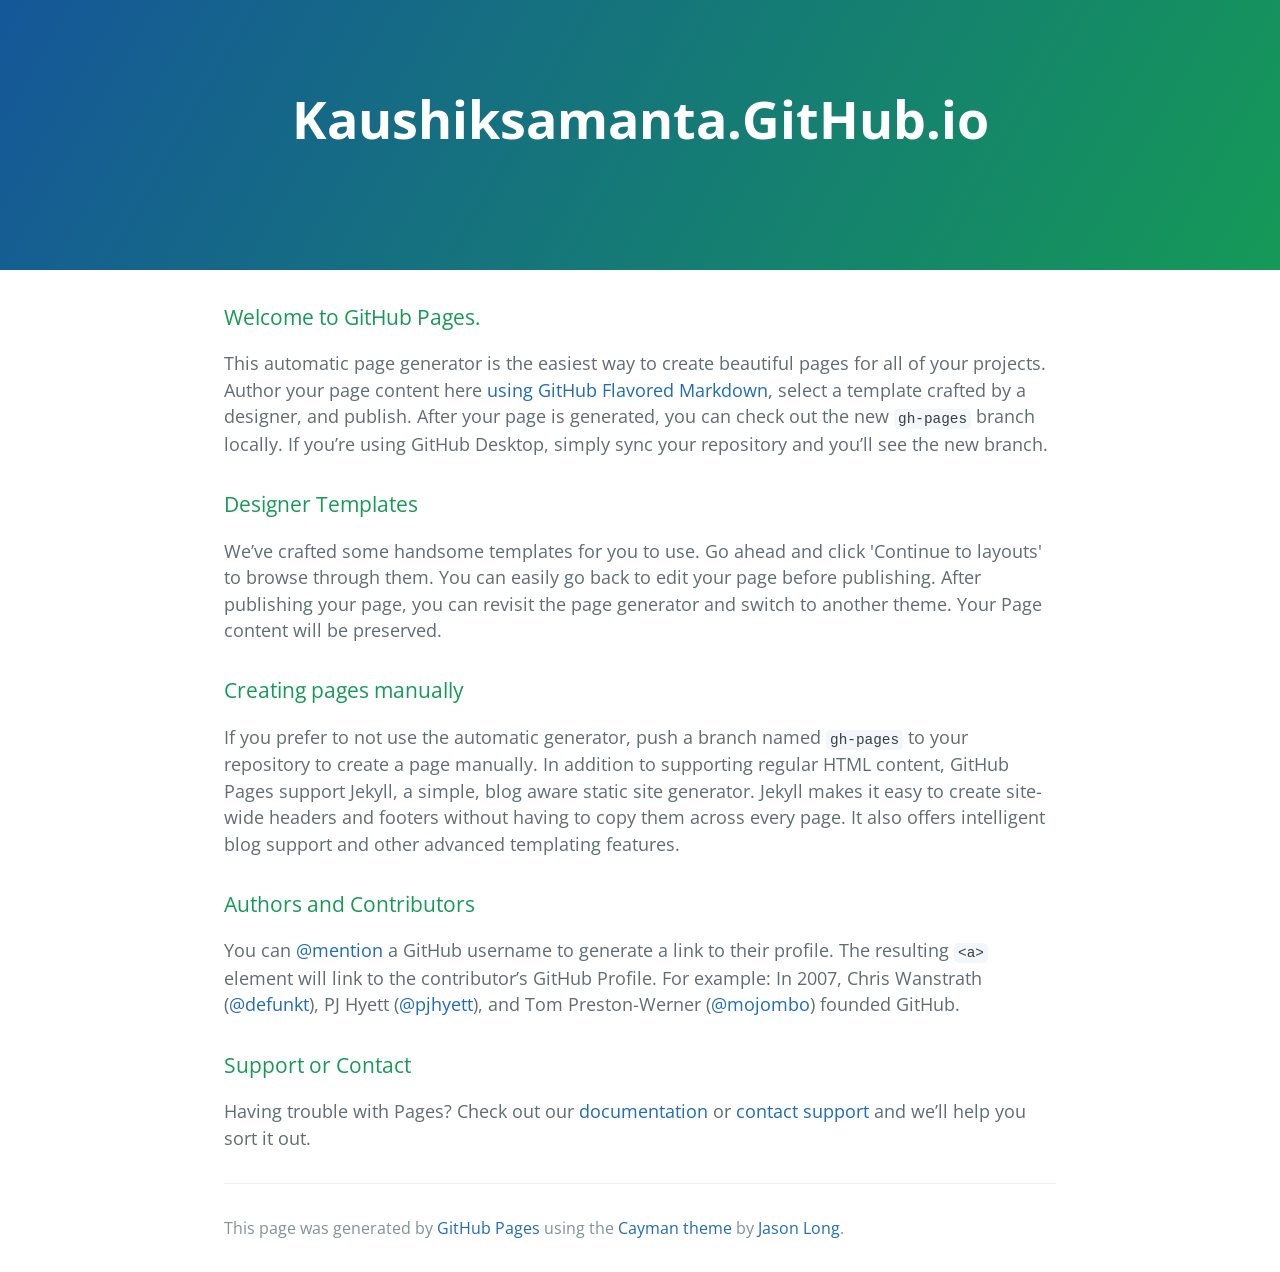
<file: index.html>
<!DOCTYPE html>
<html lang="en-us">
  <head>
    <meta charset="UTF-8">
    <title>Kaushiksamanta.GitHub.io by kaushiksamanta</title>
    <meta name="viewport" content="width=device-width, initial-scale=1">
    <link rel="stylesheet" type="text/css" href="stylesheets/normalize.css" media="screen">
    <link href='https://fonts.googleapis.com/css?family=Open+Sans:400,700' rel='stylesheet' type='text/css'>
    <link rel="stylesheet" type="text/css" href="stylesheets/stylesheet.css" media="screen">
    <link rel="stylesheet" type="text/css" href="stylesheets/github-light.css" media="screen">
  </head>
  <body>
    <section class="page-header">
      <h1 class="project-name">Kaushiksamanta.GitHub.io</h1>
      <h2 class="project-tagline"></h2>
    </section>

    <section class="main-content">
      <h3>
<a id="welcome-to-github-pages" class="anchor" href="#welcome-to-github-pages" aria-hidden="true"><span aria-hidden="true" class="octicon octicon-link"></span></a>Welcome to GitHub Pages.</h3>

<p>This automatic page generator is the easiest way to create beautiful pages for all of your projects. Author your page content here <a href="https://guides.github.com/features/mastering-markdown/">using GitHub Flavored Markdown</a>, select a template crafted by a designer, and publish. After your page is generated, you can check out the new <code>gh-pages</code> branch locally. If you’re using GitHub Desktop, simply sync your repository and you’ll see the new branch.</p>

<h3>
<a id="designer-templates" class="anchor" href="#designer-templates" aria-hidden="true"><span aria-hidden="true" class="octicon octicon-link"></span></a>Designer Templates</h3>

<p>We’ve crafted some handsome templates for you to use. Go ahead and click 'Continue to layouts' to browse through them. You can easily go back to edit your page before publishing. After publishing your page, you can revisit the page generator and switch to another theme. Your Page content will be preserved.</p>

<h3>
<a id="creating-pages-manually" class="anchor" href="#creating-pages-manually" aria-hidden="true"><span aria-hidden="true" class="octicon octicon-link"></span></a>Creating pages manually</h3>

<p>If you prefer to not use the automatic generator, push a branch named <code>gh-pages</code> to your repository to create a page manually. In addition to supporting regular HTML content, GitHub Pages support Jekyll, a simple, blog aware static site generator. Jekyll makes it easy to create site-wide headers and footers without having to copy them across every page. It also offers intelligent blog support and other advanced templating features.</p>

<h3>
<a id="authors-and-contributors" class="anchor" href="#authors-and-contributors" aria-hidden="true"><span aria-hidden="true" class="octicon octicon-link"></span></a>Authors and Contributors</h3>

<p>You can <a href="https://help.github.com/articles/basic-writing-and-formatting-syntax/#mentioning-users-and-teams" class="user-mention">@mention</a> a GitHub username to generate a link to their profile. The resulting <code>&lt;a&gt;</code> element will link to the contributor’s GitHub Profile. For example: In 2007, Chris Wanstrath (<a href="https://github.com/defunkt" class="user-mention">@defunkt</a>), PJ Hyett (<a href="https://github.com/pjhyett" class="user-mention">@pjhyett</a>), and Tom Preston-Werner (<a href="https://github.com/mojombo" class="user-mention">@mojombo</a>) founded GitHub.</p>

<h3>
<a id="support-or-contact" class="anchor" href="#support-or-contact" aria-hidden="true"><span aria-hidden="true" class="octicon octicon-link"></span></a>Support or Contact</h3>

<p>Having trouble with Pages? Check out our <a href="https://help.github.com/pages">documentation</a> or <a href="https://github.com/contact">contact support</a> and we’ll help you sort it out.</p>

      <footer class="site-footer">

        <span class="site-footer-credits">This page was generated by <a href="https://pages.github.com">GitHub Pages</a> using the <a href="https://github.com/jasonlong/cayman-theme">Cayman theme</a> by <a href="https://twitter.com/jasonlong">Jason Long</a>.</span>
      </footer>

    </section>

  
  </body>
</html>
</file>
<file: stylesheets/stylesheet.css>
* {
  box-sizing: border-box; }

body {
  padding: 0;
  margin: 0;
  font-family: "Open Sans", "Helvetica Neue", Helvetica, Arial, sans-serif;
  font-size: 16px;
  line-height: 1.5;
  color: #606c71; }

a {
  color: #1e6bb8;
  text-decoration: none; }
  a:hover {
    text-decoration: underline; }

.btn {
  display: inline-block;
  margin-bottom: 1rem;
  color: rgba(255, 255, 255, 0.7);
  background-color: rgba(255, 255, 255, 0.08);
  border-color: rgba(255, 255, 255, 0.2);
  border-style: solid;
  border-width: 1px;
  border-radius: 0.3rem;
  transition: color 0.2s, background-color 0.2s, border-color 0.2s; }
  .btn + .btn {
    margin-left: 1rem; }

.btn:hover {
  color: rgba(255, 255, 255, 0.8);
  text-decoration: none;
  background-color: rgba(255, 255, 255, 0.2);
  border-color: rgba(255, 255, 255, 0.3); }

@media screen and (min-width: 64em) {
  .btn {
    padding: 0.75rem 1rem; } }

@media screen and (min-width: 42em) and (max-width: 64em) {
  .btn {
    padding: 0.6rem 0.9rem;
    font-size: 0.9rem; } }

@media screen and (max-width: 42em) {
  .btn {
    display: block;
    width: 100%;
    padding: 0.75rem;
    font-size: 0.9rem; }
    .btn + .btn {
      margin-top: 1rem;
      margin-left: 0; } }

.page-header {
  color: #fff;
  text-align: center;
  background-color: #159957;
  background-image: linear-gradient(120deg, #155799, #159957); }

@media screen and (min-width: 64em) {
  .page-header {
    padding: 5rem 6rem; } }

@media screen and (min-width: 42em) and (max-width: 64em) {
  .page-header {
    padding: 3rem 4rem; } }

@media screen and (max-width: 42em) {
  .page-header {
    padding: 2rem 1rem; } }

.project-name {
  margin-top: 0;
  margin-bottom: 0.1rem; }

@media screen and (min-width: 64em) {
  .project-name {
    font-size: 3.25rem; } }

@media screen and (min-width: 42em) and (max-width: 64em) {
  .project-name {
    font-size: 2.25rem; } }

@media screen and (max-width: 42em) {
  .project-name {
    font-size: 1.75rem; } }

.project-tagline {
  margin-bottom: 2rem;
  font-weight: normal;
  opacity: 0.7; }

@media screen and (min-width: 64em) {
  .project-tagline {
    font-size: 1.25rem; } }

@media screen and (min-width: 42em) and (max-width: 64em) {
  .project-tagline {
    font-size: 1.15rem; } }

@media screen and (max-width: 42em) {
  .project-tagline {
    font-size: 1rem; } }

.main-content :first-child {
  margin-top: 0; }
.main-content img {
  max-width: 100%; }
.main-content h1, .main-content h2, .main-content h3, .main-content h4, .main-content h5, .main-content h6 {
  margin-top: 2rem;
  margin-bottom: 1rem;
  font-weight: normal;
  color: #159957; }
.main-content p {
  margin-bottom: 1em; }
.main-content code {
  padding: 2px 4px;
  font-family: Consolas, "Liberation Mono", Menlo, Courier, monospace;
  font-size: 0.9rem;
  color: #383e41;
  background-color: #f3f6fa;
  border-radius: 0.3rem; }
.main-content pre {
  padding: 0.8rem;
  margin-top: 0;
  margin-bottom: 1rem;
  font: 1rem Consolas, "Liberation Mono", Menlo, Courier, monospace;
  color: #567482;
  word-wrap: normal;
  background-color: #f3f6fa;
  border: solid 1px #dce6f0;
  border-radius: 0.3rem; }
  .main-content pre > code {
    padding: 0;
    margin: 0;
    font-size: 0.9rem;
    color: #567482;
    word-break: normal;
    white-space: pre;
    background: transparent;
    border: 0; }
.main-content .highlight {
  margin-bottom: 1rem; }
  .main-content .highlight pre {
    margin-bottom: 0;
    word-break: normal; }
.main-content .highlight pre, .main-content pre {
  padding: 0.8rem;
  overflow: auto;
  font-size: 0.9rem;
  line-height: 1.45;
  border-radius: 0.3rem; }
.main-content pre code, .main-content pre tt {
  display: inline;
  max-width: initial;
  padding: 0;
  margin: 0;
  overflow: initial;
  line-height: inherit;
  word-wrap: normal;
  background-color: transparent;
  border: 0; }
  .main-content pre code:before, .main-content pre code:after, .main-content pre tt:before, .main-content pre tt:after {
    content: normal; }
.main-content ul, .main-content ol {
  margin-top: 0; }
.main-content blockquote {
  padding: 0 1rem;
  margin-left: 0;
  color: #819198;
  border-left: 0.3rem solid #dce6f0; }
  .main-content blockquote > :first-child {
    margin-top: 0; }
  .main-content blockquote > :last-child {
    margin-bottom: 0; }
.main-content table {
  display: block;
  width: 100%;
  overflow: auto;
  word-break: normal;
  word-break: keep-all; }
  .main-content table th {
    font-weight: bold; }
  .main-content table th, .main-content table td {
    padding: 0.5rem 1rem;
    border: 1px solid #e9ebec; }
.main-content dl {
  padding: 0; }
  .main-content dl dt {
    padding: 0;
    margin-top: 1rem;
    font-size: 1rem;
    font-weight: bold; }
  .main-content dl dd {
    padding: 0;
    margin-bottom: 1rem; }
.main-content hr {
  height: 2px;
  padding: 0;
  margin: 1rem 0;
  background-color: #eff0f1;
  border: 0; }

@media screen and (min-width: 64em) {
  .main-content {
    max-width: 64rem;
    padding: 2rem 6rem;
    margin: 0 auto;
    font-size: 1.1rem; } }

@media screen and (min-width: 42em) and (max-width: 64em) {
  .main-content {
    padding: 2rem 4rem;
    font-size: 1.1rem; } }

@media screen and (max-width: 42em) {
  .main-content {
    padding: 2rem 1rem;
    font-size: 1rem; } }

.site-footer {
  padding-top: 2rem;
  margin-top: 2rem;
  border-top: solid 1px #eff0f1; }

.site-footer-owner {
  display: block;
  font-weight: bold; }

.site-footer-credits {
  color: #819198; }

@media screen and (min-width: 64em) {
  .site-footer {
    font-size: 1rem; } }

@media screen and (min-width: 42em) and (max-width: 64em) {
  .site-footer {
    font-size: 1rem; } }

@media screen and (max-width: 42em) {
  .site-footer {
    font-size: 0.9rem; } }
</file>
<file: stylesheets/github-light.css>
/*
The MIT License (MIT)

Copyright (c) 2015 GitHub, Inc.

Permission is hereby granted, free of charge, to any person obtaining a copy
of this software and associated documentation files (the "Software"), to deal
in the Software without restriction, including without limitation the rights
to use, copy, modify, merge, publish, distribute, sublicense, and/or sell
copies of the Software, and to permit persons to whom the Software is
furnished to do so, subject to the following conditions:

The above copyright notice and this permission notice shall be included in all
copies or substantial portions of the Software.

THE SOFTWARE IS PROVIDED "AS IS", WITHOUT WARRANTY OF ANY KIND, EXPRESS OR
IMPLIED, INCLUDING BUT NOT LIMITED TO THE WARRANTIES OF MERCHANTABILITY,
FITNESS FOR A PARTICULAR PURPOSE AND NONINFRINGEMENT. IN NO EVENT SHALL THE
AUTHORS OR COPYRIGHT HOLDERS BE LIABLE FOR ANY CLAIM, DAMAGES OR OTHER
LIABILITY, WHETHER IN AN ACTION OF CONTRACT, TORT OR OTHERWISE, ARISING FROM,
OUT OF OR IN CONNECTION WITH THE SOFTWARE OR THE USE OR OTHER DEALINGS IN THE
SOFTWARE.

*/

.pl-c /* comment */ {
  color: #969896;
}

.pl-c1      /* constant, markup.raw, meta.diff.header, meta.module-reference, meta.property-name, support, support.constant, support.variable, variable.other.constant */,
.pl-s .pl-v /* string variable */ {
  color: #0086b3;
}

.pl-e  /* entity */,
.pl-en /* entity.name */ {
  color: #795da3;
}

.pl-s .pl-s1 /* string source */,
.pl-smi      /* storage.modifier.import, storage.modifier.package, storage.type.java, variable.other, variable.parameter.function */ {
  color: #333;
}

.pl-ent /* entity.name.tag */ {
  color: #63a35c;
}

.pl-k /* keyword, storage, storage.type */ {
  color: #a71d5d;
}

.pl-pds              /* punctuation.definition.string, string.regexp.character-class */,
.pl-s                /* string */,
.pl-s .pl-pse .pl-s1 /* string punctuation.section.embedded source */,
.pl-sr               /* string.regexp */,
.pl-sr .pl-cce       /* string.regexp constant.character.escape */,
.pl-sr .pl-sra       /* string.regexp string.regexp.arbitrary-repitition */,
.pl-sr .pl-sre       /* string.regexp source.ruby.embedded */ {
  color: #183691;
}

.pl-v /* variable */ {
  color: #ed6a43;
}

.pl-id /* invalid.deprecated */ {
  color: #b52a1d;
}

.pl-ii /* invalid.illegal */ {
  background-color: #b52a1d;
  color: #f8f8f8;
}

.pl-sr .pl-cce /* string.regexp constant.character.escape */ {
  color: #63a35c;
  font-weight: bold;
}

.pl-ml /* markup.list */ {
  color: #693a17;
}

.pl-mh        /* markup.heading */,
.pl-mh .pl-en /* markup.heading entity.name */,
.pl-ms        /* meta.separator */ {
  color: #1d3e81;
  font-weight: bold;
}

.pl-mq /* markup.quote */ {
  color: #008080;
}

.pl-mi /* markup.italic */ {
  color: #333;
  font-style: italic;
}

.pl-mb /* markup.bold */ {
  color: #333;
  font-weight: bold;
}

.pl-md /* markup.deleted, meta.diff.header.from-file */ {
  background-color: #ffecec;
  color: #bd2c00;
}

.pl-mi1 /* markup.inserted, meta.diff.header.to-file */ {
  background-color: #eaffea;
  color: #55a532;
}

.pl-mdr /* meta.diff.range */ {
  color: #795da3;
  font-weight: bold;
}

.pl-mo /* meta.output */ {
  color: #1d3e81;
}
</file>
